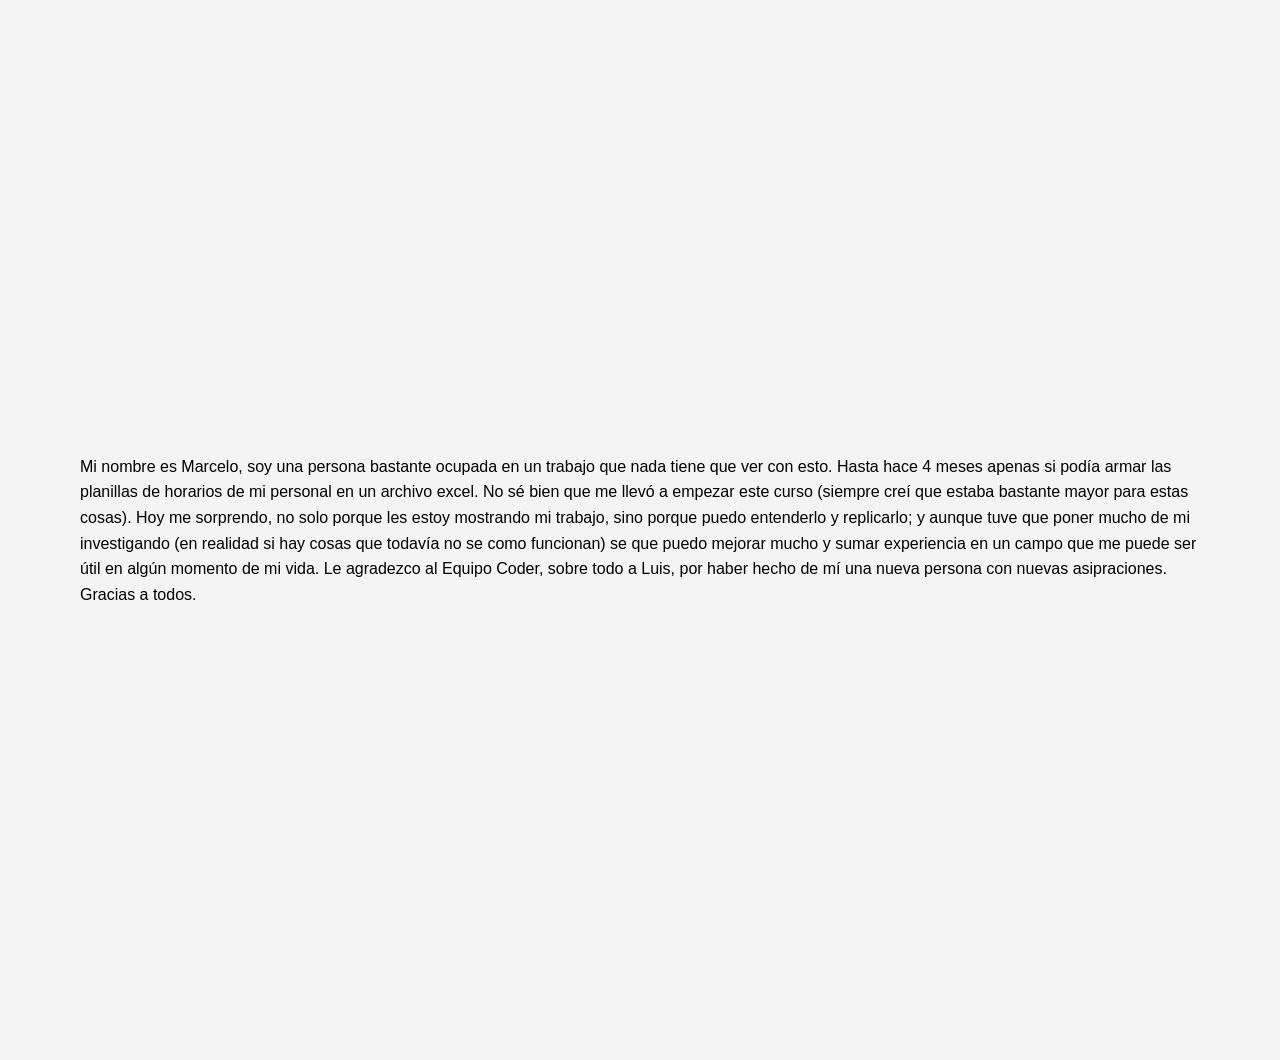
<file: templates/AppClub/perfil.html>
<!DOCTYPE html>
<html lang="es">
<head>
    <meta charset="UTF-8">
    <meta name="viewport" content="width=device-width, initial-scale=1.0">
    <title>Acerca de mí</title>
    <style>
       body {
    background-color: #f4f4f4;
    margin: 80px;
    display: flex;
    justify-content: center;
    align-items: center;
    min-height: 100vh;
    line-height: 1.6;
    font-family: 'Lato', sans-serif;
}

.container {
    max-width: 800px;
    margin: 20px;
    text-align: justify;
}

p {
    margin-bottom: 15px;
    text-align: left;
}

    </style>
</head>
<body>
    <p>
        Mi nombre es Marcelo, soy una persona bastante ocupada en un trabajo que nada tiene que ver con esto. Hasta hace  4 meses apenas si podía armar las planillas de horarios de mi personal en un archivo excel. No sé bien que me llevó a empezar este curso (siempre creí que estaba bastante mayor para estas cosas). Hoy me sorprendo, no solo porque les estoy mostrando mi trabajo, sino porque puedo entenderlo y replicarlo; y aunque tuve que poner mucho de mi investigando (en realidad si hay cosas que todavía no se como funcionan) se que puedo mejorar mucho y sumar experiencia en un campo que me puede ser útil en algún momento de mi vida. Le agradezco al Equipo Coder, sobre todo a Luis, por haber hecho de mí una nueva persona con nuevas asipraciones. Gracias a todos.
    </p>
</body>
</html>
</file>
